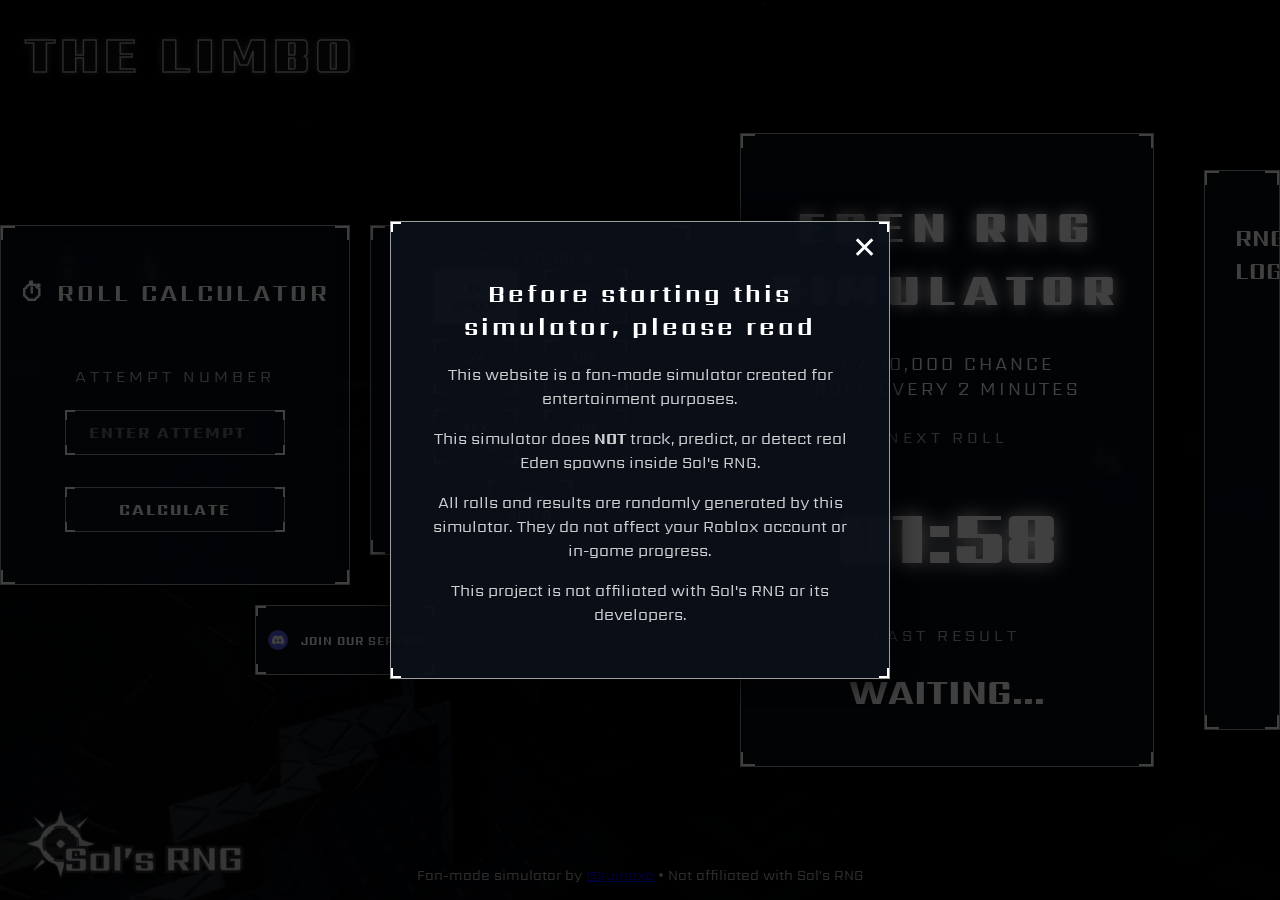
<file: index.html>
<!DOCTYPE html>
<html>

<head>

<title>Eden RNG Simulator</title>

<link rel="icon" href="assets/solsrnglogo.png">

<link href="https://fonts.googleapis.com/css2?family=Sarpanch:wght@400;500;600;700;800;900&display=swap" rel="stylesheet">

<link rel="stylesheet" href="css/styles.css">

</head>

<body>

<!-- STARTUP WARNING POPUP -->
<div class="warning-overlay" id="warning">

    <div class="warning-box">

        <div class="btn-corner tl"></div>
        <div class="btn-corner tr"></div>
        <div class="btn-corner bl"></div>
        <div class="btn-corner br"></div>
        
    <button class="close-warning" onclick="closeWarning()">
        ✕
    </button>

        <h2>
            Before starting this simulator, please read
        </h2>

        <p>
            This website is a fan-made simulator created for entertainment purposes.
        </p>

        <p>
            This simulator does <b>NOT</b> track, predict, or detect real Eden spawns
            inside Sol's RNG.
        </p>

        <p>
            All rolls and results are randomly generated by this simulator.
            They do not affect your Roblox account or in-game progress.
        </p>

        <p>
            This project is not affiliated with Sol's RNG or its developers.
        </p>

    </div>

</div>
<!-- END STARTUP WARNING -->
    
<div class="left-ui">

    <div class="left-column">

        <!-- ROLL CALCULATOR -->
        <div class="panel calculator">

            <div class="corner tl"></div>
            <div class="corner tr"></div>
            <div class="corner bl"></div>
            <div class="corner br"></div>

            <h2>⏱ ROLL CALCULATOR</h2>

            <div class="label">
                ATTEMPT NUMBER
            </div>

            <div class="calc-box">

                <input id="attemptInput"
                type="number"
                placeholder="ENTER ATTEMPT">

                <div class="btn-corner tl"></div>
                <div class="btn-corner tr"></div>
                <div class="btn-corner bl"></div>
                <div class="btn-corner br"></div>

            </div>


            <div class="calc-box">

                <button id="calcButton">
                    CALCULATE
                </button>

                <div class="btn-corner tl"></div>
                <div class="btn-corner tr"></div>
                <div class="btn-corner bl"></div>
                <div class="btn-corner br"></div>

            </div>


            <div id="calcResult"></div>

        </div>



        <!-- SPEED OPTIONS -->
        <div class="panel extra-speed">

            <div class="corner tl"></div>
            <div class="corner tr"></div>
            <div class="corner bl"></div>
            <div class="corner br"></div>


            <div class="extra-title">
                SPEED OPTIONS
            </div>


            <div class="extra-speed-buttons">


                <button class="speed-btn active" onclick="setSpeed(1,this)">
                    1X<br>SPEED
                    <div class="btn-corner tl"></div>
                    <div class="btn-corner tr"></div>
                    <div class="btn-corner bl"></div>
                    <div class="btn-corner br"></div>
                </button>

                <button class="speed-btn" onclick="setSpeed(2,this)">
                    2X<br>SPEED
                    <div class="btn-corner tl"></div>
                    <div class="btn-corner tr"></div>
                    <div class="btn-corner bl"></div>
                    <div class="btn-corner br"></div>
                </button>

                <button class="speed-btn" onclick="setSpeed(5,this)">
                    5X<br>SPEED
                    <div class="btn-corner tl"></div>
                    <div class="btn-corner tr"></div>
                    <div class="btn-corner bl"></div>
                    <div class="btn-corner br"></div>
                </button>

                <button class="speed-btn" onclick="setSpeed(10,this)">
                    10X<br>SPEED
                    <div class="btn-corner tl"></div>
                    <div class="btn-corner tr"></div>
                    <div class="btn-corner bl"></div>
                    <div class="btn-corner br"></div>
                </button>

                <button class="speed-btn" onclick="setSpeed(25,this)">
                    25X<br>SPEED
                    <div class="btn-corner tl"></div>
                    <div class="btn-corner tr"></div>
                    <div class="btn-corner bl"></div>
                    <div class="btn-corner br"></div>
                </button>

                <button class="speed-btn" onclick="setSpeed(50,this)">
                    50X<br>SPEED
                    <div class="btn-corner tl"></div>
                    <div class="btn-corner tr"></div>
                    <div class="btn-corner bl"></div>
                    <div class="btn-corner br"></div>
                </button>

                <button class="speed-btn" onclick="setSpeed(100,this)">
                    100X<br>SPEED
                    <div class="btn-corner tl"></div>
                    <div class="btn-corner tr"></div>
                    <div class="btn-corner bl"></div>
                    <div class="btn-corner br"></div>
                </button>

            </div>

        </div>

    </div>



    <!-- DISCORD BUTTON -->
    <a href="https://discord.gg/ruinsvb"
    target="_blank"
    rel="noopener"
    class="discord-btn">

        <img src="assets/discordicon.png"
        class="discord-icon"
        alt="Discord">


        <div class="discord-text">
            JOIN OUR SERVER!
        </div>


        <div class="btn-corner tl"></div>
        <div class="btn-corner tr"></div>
        <div class="btn-corner bl"></div>
        <div class="btn-corner br"></div>

    </a>

</div>
    
<div class="panel" id="game">

<div class="corner tl"></div>
<div class="corner tr"></div>
<div class="corner bl"></div>
<div class="corner br"></div>

<h1>EDEN RNG SIMULATOR</h1>

<div class="subtitle">
1 / 50,000 CHANCE<br>
ROLL EVERY 2 MINUTES
</div>

<div class="label">NEXT ROLL</div>
<div id="timer">02:00</div>

<div class="label">LAST RESULT</div>
<div id="result">WAITING...</div>

</div>

</div>

<div class="panel" id="logPanel">

<div class="corner tl"></div>
<div class="corner tr"></div>
<div class="corner bl"></div>
<div class="corner br"></div>

<h2>RNG LOG</h2>
<div id="log"></div>

</div>

<img src="assets/solsrnglogo.png" class="sols-logo">

<div class="limbo-logo">
    THE LIMBO
</div>

<div class="disclaimer">
Fan-made simulator by 
<a href="https://discord.com/users/542875554429272094" target="_blank">
@ruinoxa
</a>
• Not affiliated with Sol's RNG
</div>

<script src="js/script.js" defer></script>

</body>
</html>
</file>
<file: css/styles.css>
* {
    box-sizing: border-box;
}

body {
    margin:0;
    min-height:100vh;
    font-family:"Sarpanch", sans-serif;
    color:white;

    display:flex;
    justify-content:center;
    align-items:center;
    gap:50px;

    background:
    linear-gradient(rgba(0,0,0,0.65), rgba(0,0,0,0.65)),
    url("../assets/background1.png");

    background-size:cover;
    background-position:center;

    overflow:hidden;
}

/* PANELS */
.panel {
    position:relative;
    background:rgba(10,15,25,0.85);
    border:1px solid rgba(255,255,255,0.6);
    box-shadow:0 0 25px rgba(0,0,0,0.8);
    padding:30px;
    overflow:visible;
}

/* ========================= */
/* EDGE-LOCKED PANEL CORNERS */
/* ========================= */
.corner {
    position:absolute;
    width:14px;
    height:14px;
    pointer-events:none;
}

.corner.tl {
    top:0;
    left:0;
    border-top:2px solid white;
    border-left:2px solid white;
}

.corner.tr {
    top:0;
    right:0;
    border-top:2px solid white;
    border-right:2px solid white;
}

.corner.bl {
    bottom:0;
    left:0;
    border-bottom:2px solid white;
    border-left:2px solid white;
}

.corner.br {
    bottom:0;
    right:0;
    border-bottom:2px solid white;
    border-right:2px solid white;
}

/* GAME PANEL */
#game {
    width:430px;
    text-align:center;
}

h1 {
    font-size:45px;
    font-weight:900;
    letter-spacing:8px;
    text-shadow:0 0 15px white;
}

.subtitle {
    font-size:18px;
    letter-spacing:3px;
}

.label {
    margin-top:25px;
    opacity:0.7;
    letter-spacing:4px;
}

#timer {
    font-size:75px;
    font-weight:900;
    margin:35px 0;
    text-shadow:0 0 20px white;
}

#result {
    font-size:35px;
    font-weight:800;
    margin:20px;
}

/* SPEED BUTTONS */
.speed-buttons {
    display:flex;
    justify-content:space-between;
    margin-top:15px;
}

.speed-btn {
    width:78px;
    height:50px;

    position:relative;

    font-family:"Sarpanch";
    font-size:12px;
    font-weight:700;
    letter-spacing:1px;

    display:flex;
    flex-direction:column;
    justify-content:center;
    align-items:center;

    color:white;
    background:rgba(10,15,25,0.85);
    border:1px solid rgba(255,255,255,0.6);
    cursor:pointer;
}

.speed-btn:hover,
.speed-btn.active {
    background:white;
    color:black;
}

/* BUTTON CORNERS */
.btn-corner {
    position:absolute;
    width:10px;
    height:10px;
    pointer-events:none;
}

.btn-corner.tl { top:0; left:0; border-top:2px solid white; border-left:2px solid white; }
.btn-corner.tr { top:0; right:0; border-top:2px solid white; border-right:2px solid white; }
.btn-corner.bl { bottom:0; left:0; border-bottom:2px solid white; border-left:2px solid white; }
.btn-corner.br { bottom:0; right:0; border-bottom:2px solid white; border-right:2px solid white; }

/* LOG PANEL */
#logPanel {
    width:450px;
    height:560px;
    overflow:hidden;
}

#log {
    height:450px;
    overflow-y:scroll;
    overflow-x:hidden;

    display:flex;
    flex-direction:column;
    gap:10px;

    padding-right:6px;
}

/* SCROLLBAR */
#log::-webkit-scrollbar {
    width:10px;
}

#log::-webkit-scrollbar-track {
    background:rgba(255,255,255,0.08);
    border:1px solid rgba(255,255,255,0.15);
}

#log::-webkit-scrollbar-thumb {
    background:white;
    border:2px solid rgba(0,0,0,0.6);
}

#log::-webkit-scrollbar-thumb:hover {
    background:#eaeaea;
}

#log {
    scrollbar-width:auto;
    scrollbar-color:white rgba(255,255,255,0.08);
}

/* ========================= */
/* LOG ROW + CORNERS FIX     */
/* ========================= */
.log-row {
    position:relative;

    display:flex;
    justify-content:space-between;
    align-items:center;

    padding:12px 14px;

    background:rgba(10,15,25,0.75);
    border:1px solid rgba(255,255,255,0.08);

    font-size:14px;
}

.log-row .corner {
    position:absolute;
    width:10px;
    height:10px;
    pointer-events:none;
}

.log-row .corner.tl {
    top:0;
    left:0;
    border-top:2px solid white;
    border-left:2px solid white;
}

.log-row .corner.tr {
    top:0;
    right:0;
    border-top:2px solid white;
    border-right:2px solid white;
}

.log-row .corner.bl {
    bottom:0;
    left:0;
    border-bottom:2px solid white;
    border-left:2px solid white;
}

.log-row .corner.br {
    bottom:0;
    right:0;
    border-bottom:2px solid white;
    border-right:2px solid white;
}

.log-success { color:#66ff99; }
.log-fail { color:#ff4d4d; }

.log-right {
    opacity:0.7;
    font-size:12px;
}

/* DISCORD SERVER BUTTON */
.discord-btn {
    width:180px;
    height:70px;

    display:flex;
    align-items:center;
    justify-content:center;
    gap:10px;

    position:relative;

    text-decoration:none;
    color:white;

    background:rgba(10,15,25,0.85);
    border:1px solid rgba(255,255,255,0.6);

    font-family:"Sarpanch", sans-serif;
    font-weight:700;
    letter-spacing:1px;

    transition:0.2s;
}

.discord-btn:hover {
    background:white;
    color:black;
}

.discord-icon {
    width:26px;
    height:26px;
}

.discord-text {
    font-size:12px;
    text-align:center;
    line-height:1.1;
}


/* SERVER BUTTON EDGE CORNERS */
.discord-btn .btn-corner {
    position:absolute;
    width:10px;
    height:10px;
    pointer-events:none;
}

.discord-btn .tl {
    top:0;
    left:0;
    border-top:2px solid white;
    border-left:2px solid white;
}

.discord-btn .tr {
    top:0;
    right:0;
    border-top:2px solid white;
    border-right:2px solid white;
}

.discord-btn .bl {
    bottom:0;
    left:0;
    border-bottom:2px solid white;
    border-left:2px solid white;
}

.discord-btn .br {
    bottom:0;
    right:0;
    border-bottom:2px solid white;
    border-right:2px solid white;
}

/* LOGO */
.sols-logo {
    position:fixed;
    left:25px;
    bottom:20px;
    width:220px;
    opacity:0.85;
}

/* THE LIMBO LOGO */
.limbo-logo {
    position:fixed;

    top:20px;
    left:25px;

    font-family:"Sarpanch", sans-serif;
    font-size:50px;
    font-weight:900;

    letter-spacing:5px;

    color:#111;
    -webkit-text-stroke:1.5px #aaa;

    text-shadow:
        0 0 8px rgba(255,255,255,0.3);

    z-index:10;
}

/* DISCLAIMER */
.disclaimer {
    position:fixed;
    bottom:15px;
    left:50%;
    transform:translateX(-50%);
    font-size:14px;
    color:rgba(255,255,255,0.7);
}

/* CALCULATOR */

.calculator {
    width:350px;
    display:flex;
    flex-direction:column;
    align-items:center;
    gap:12px;
}

.calculator h2 {
    text-align:center;
    white-space:nowrap;
    font-family:"Sarpanch", sans-serif;
    letter-spacing:3px;
}

.calc-box {
    position:relative;
    width:220px;
    height:45px;
    margin:10px auto;
}

.calc-box input,
.calc-box button {

    width:100%;
    height:100%;

    background:rgba(10,15,25,0.85);

    border:1px solid rgba(255,255,255,0.6);

    color:white;

    font-family:"Sarpanch", sans-serif;

    font-size:16px;

    font-weight:800;

    letter-spacing:2px;

    text-align:center;
}

.calc-box button {
    cursor:pointer;
}

.calc-box button:hover {
    background:white;
    color:black;
}

.calc-box .btn-corner {
    position:absolute;
    width:10px;
    height:10px;
    pointer-events:none;
}

.calc-box .tl {
    top:0;
    left:0;
    border-top:2px solid white;
    border-left:2px solid white;
}

.calc-box .tr {
    top:0;
    right:0;
    border-top:2px solid white;
    border-right:2px solid white;
}

.calc-box .bl {
    bottom:0;
    left:0;
    border-bottom:2px solid white;
    border-left:2px solid white;
}

.calc-box .br {
    bottom:0;
    right:0;
    border-bottom:2px solid white;
    border-right:2px solid white;
}

/* STARTUP WARNING POPUP */

.warning-overlay {

    position:fixed;

    top:0;
    left:0;

    width:100vw;
    height:100vh;

    background:rgba(0,0,0,0.75);

    display:flex;
    justify-content:center;
    align-items:center;

    z-index:99999;

}


/* WARNING BOX */

.warning-box {

    width:500px;

    position:relative;

    padding:35px;

    text-align:center;

    color:white;

    background:rgba(10,15,25,0.95);

    border:1px solid rgba(255,255,255,0.6);

    box-shadow:0 0 30px black;

}


/* WARNING BOX FOUR CORNERS */

.warning-box .corner {

    position:absolute;

    width:14px;
    height:14px;

    pointer-events:none;

}


.warning-box .corner.tl {

    top:0;
    left:0;

    border-top:2px solid white;
    border-left:2px solid white;

}


.warning-box .corner.tr {

    top:0;
    right:0;

    border-top:2px solid white;
    border-right:2px solid white;

}


.warning-box .corner.bl {

    bottom:0;
    left:0;

    border-bottom:2px solid white;
    border-left:2px solid white;

}


.warning-box .corner.br {

    bottom:0;
    right:0;

    border-bottom:2px solid white;
    border-right:2px solid white;

}

/* CLOSE BUTTON */

.close-warning {

    position:absolute;

    top:10px;
    right:10px;

    width:30px;
    height:30px;

    display:flex;
    justify-content:center;
    align-items:center;

    color:white;

    background:transparent;

    border:none;

    font-size:30px;

    font-family:Arial, sans-serif;

    font-weight:400;

    cursor:pointer;

    padding:0;

}

.close-warning:hover {

    color:#aaa;

    background:transparent;

}

/* WARNING TEXT */

.warning-box h2 {

    letter-spacing:3px;

    font-size:24px;

}

.warning-box p {

    opacity:0.8;

    line-height:1.5;

}

/* LEFT SIDE AREA */
.left-ui {
    display:flex;
    flex-direction:column;
    align-items:center;
    gap:20px;
}

/* Calculator + Speed side by side */
.left-column {
    display:flex;
    flex-direction:row;
    gap:20px;
    align-items:flex-start;
}

/* Speed Options */
.extra-speed {
    width:320px;
    padding:20px;
    text-align:center;
    background:rgba(10,15,25,0.9);
    border:1px solid rgba(255,255,255,0.6);
    box-shadow:0 0 25px black;
}

.extra-speed-buttons {
    display:grid;
    grid-template-columns:85px 85px;
    justify-content:center;
    gap:15px 25px;
}

.extra-speed-buttons .speed-btn {
    width:85px;
    height:55px;
}

.extra-speed-buttons .speed-btn:last-child {
    grid-column:1 / 3;
    justify-self:center;
}

/* Discord under calculator */
.discord-btn {
    margin-top:0;
}
</file>
